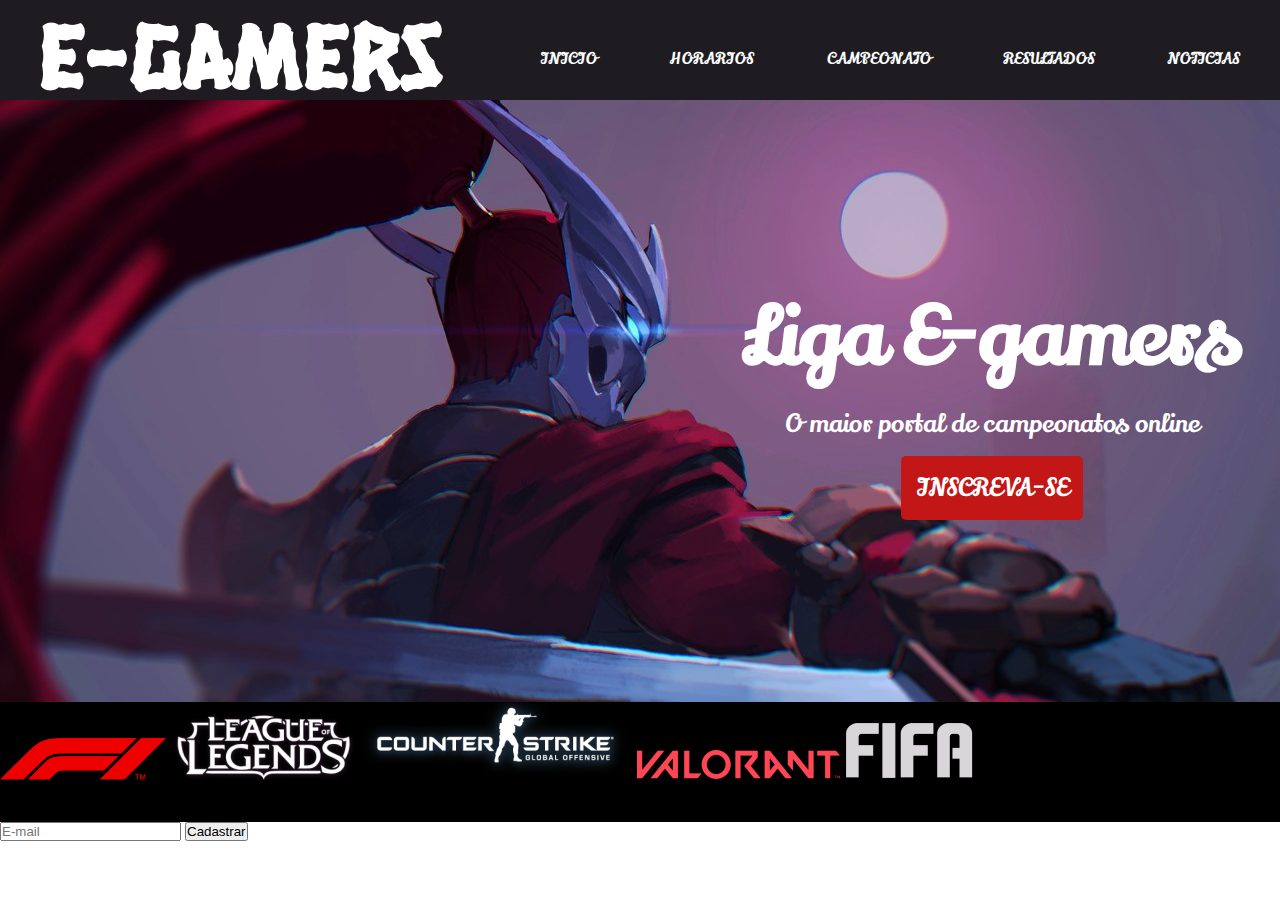
<file: Site games mania/index.html>
<!DOCTYPE html>
    <html lang="pt-br">
        <head>
            <meta charset="UTF-8">
            <title>Eplayers</title>
            <!-- CSS only -->
            <link href="https://cdn.jsdelivr.net/npm/bootstrap@5.2.3/dist/css/bootstrap.min.css" rel="stylesheet" integrity="sha384-rbsA2VBKQhggwzxH7pPCaAqO46MgnOM80zW1RWuH61DGLwZJEdK2Kadq2F9CUG65" crossorigin="anonymous">
            <link rel="stylesheet" href="css/style.css">
        </head>
        <body>
            <header>
            <div class="container-grid cabecalho">
               <a href="index.html"><img src="img/logo.png" alt="Logo do site"></a>
                <nav id="menu" class="menu">
                    <a href="index.html">Inicio</a>
                    <a href="pages/horarios.html">Horarios</a>
                    <a href="pages/campeonatos.html">campeonato</a>
                    <a href="">resultados</a>
                    <a href="">noticias</a>
                </nav>
                <!--<a href="#" onclick="mostrarMenu()" id="barras"><img class="icone-menu" src="img/bars.svg" alt="icone do menu de barras"></a></-->            
                <a href="#" id="barras"><img class="icone-menu" src="img/bars.svg" alt="icone do menu de barras"></a>
            </div>
            </header>
            <section id="carrosel" class="banner banner-lol">
                <div class="container-grid posicionamento-banner">
                    <div class="conteudo-banner">
                        <h1>Liga E-gamers</h1>
                        <p>O maior portal de campeonatos online</p>
                        <a href="">Inscreva-se</a>
                    </div>
                </div>
            </section>
            <section class="jogos">
                <div class="posicionamento-jogos container d-flex justify-content-between align-items-center">
                    <img src="img/f1.png" alt="logo do formula 1">
                    <img src="img/lol.png" alt="logo do lol">
                    <img src="img/cs.png" alt="logo do cs">
                    <img src="img/vava.png" alt="logo do vava">
                    <img src="img/fifa.png" alt="logo do fifa">
                </div>
            </section>
        <form action="">
            <input id="campo-email" type="text" placeholder="E-mail" required>
            <button onclick="cadastrarNewsletter()">Cadastrar</button>
        </form>




            <!-- JavaScript Bundle with Popper -->
<script src="https://cdn.jsdelivr.net/npm/bootstrap@5.2.3/dist/js/bootstrap.bundle.min.js" integrity="sha384-kenU1KFdBIe4zVF0s0G1M5b4hcpxyD9F7jL+jjXkk+Q2h455rYXK/7HAuoJl+0I4" crossorigin="anonymous"></script>
<script src="js/jquery-3.6.3.js"></script>
<script src="js/scripts.js"></script>
        </body>
    </html>
</file>
<file: Site games mania/css/style.css>
@import url('https://fonts.googleapis.com/css2?family=Ibarra+Real+Nova&family=Josefin+Sans&family=Lily+Script+One&display=swap');

/* CSS RESET */
*{
    margin: 0;
    padding: 0;
    box-sizing: border-box;
}

a{
    color: greenyellow;
}

header{
    background-color: #1E1C21;
    height: 100px;
    padding-top: 20px;
}

.container-grid{
    width: 1200px;
    margin: 0 auto;
}

.cabecalho{
    display: flex;
    justify-content: space-between;
    align-items: center;
}

.menu a{
    color: white;
    text-decoration: none;
    text-transform: uppercase;
    font-family: "lily script one";
}

.menu{
    width: 700px;
    display: flex;
    justify-content: space-between;
}

.icone-menu{
    height: 40px;
}

#barras{
    display: none;
}

.banner{
    height: 602px;
    background-repeat: no-repeat;
    background-position: center;
    background-size: cover;
}

.banner-f1{
    background-image: url(../img/f1_banner.png);
}

.banner-lol{
    background-image: url(../img/lol_banner.png);
}

.banner-cs{
    background-image: url(../img/cs_banner.png);
}

.conteudo-banner h1{
    color: white;
    font-family: "lily script one";
    font-size: 80px;
}

.conteudo-banner p{
    color: white;
    font-family: "lily script one";
    font-size: 25px;
}

.conteudo-banner a{
    padding: 15px;
    background-color: #c31616;
    color: white;
    font-family: "lily script one";
    text-decoration: none;
    text-transform: uppercase;
    font-size: 25px;
    border-radius: 5px;
}

.conteudo-banner{
    width: 497px;
    height: 237px;
    display: flex;
    flex-direction: column;
    align-items: center;
    justify-content: space-between;

}

.posicionamento-banner{
    display: flex;
    justify-content: flex-end;
    align-items: center;
    height: 100%;

}

 .jogos{
    background-color: black;
    height: 120px;
} 

.posicionamento-jogos{
    height: 100%;
}

.container{
    max-width: 1200px;
}

@media screen and (max-width: 1200px) {
    .container-grid{
        width: 1000px;
    }

}

@media screen and (max-width: 1000px) {
    #barras{
        display: inline-block;
    }

    .menu{
        display: none;

        position: absolute;
        top: 91px;
        right: 0px;

        flex-direction: column;
        justify-content: space-around;
        align-items: center;

        background-color: #1E1C21;
        height: 400px;
    }
    .menu-ativo{
        display: flex;
    }
    
    .menu a{
        font-size: 20px;
    }
    .container-grid{
        width: 800px;
    }



}
</file>
